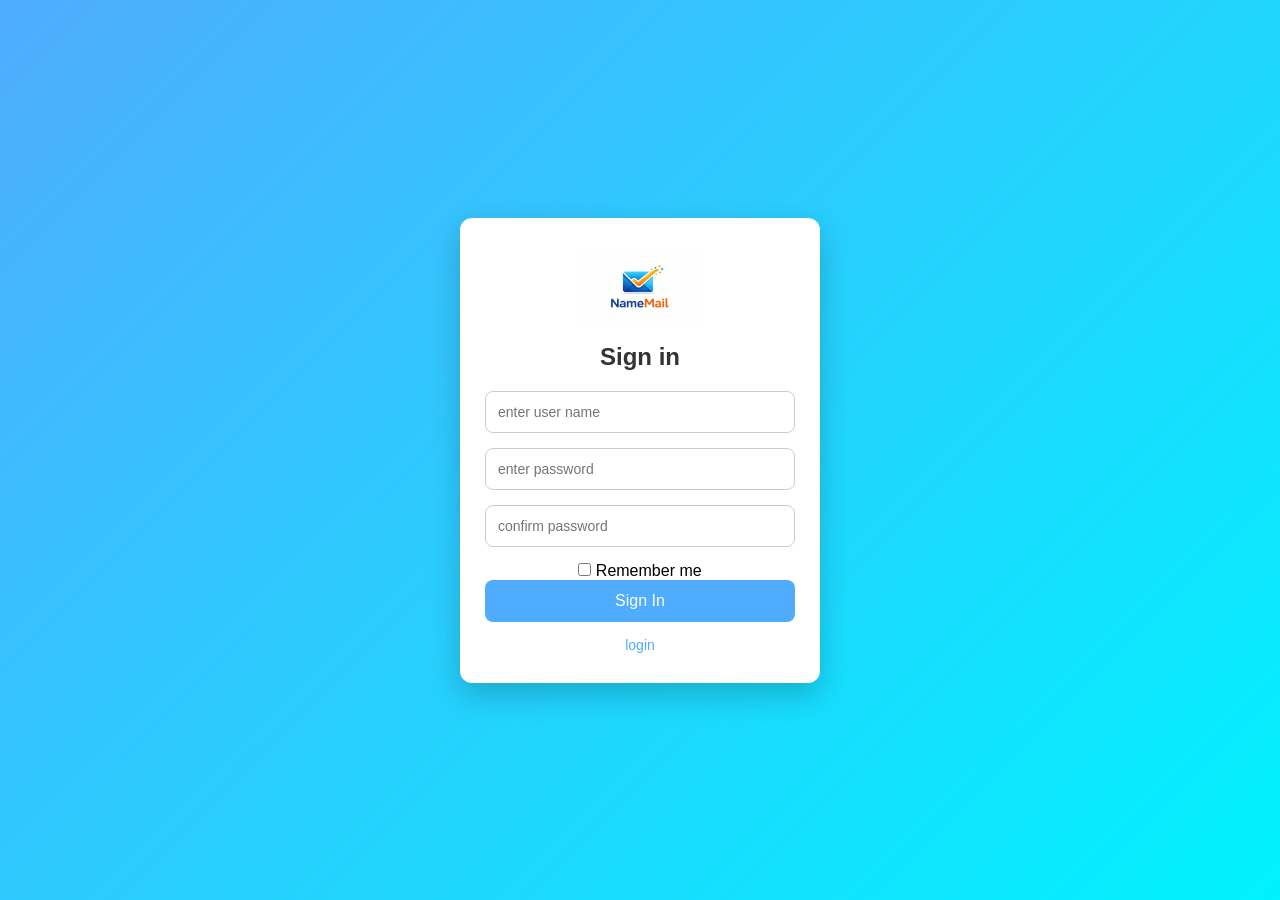
<file: mail/index.html>
<html>

<head>
    <link rel="stylesheet" href="styles.css">
</head>

<body>
    <div class="container">
        <img src="logo.png" alt="">
        <h2>Sign in</h2>
        <form action="signin.php" method="post">
            <input type="text" placeholder="enter user name" class="username" name="username" required>
            <input type="password" placeholder="enter password" class="password" name="password" required>
            <input type="password" placeholder="confirm password" class="confirm-password" name="confirm_password" required>
            <input type="checkbox" name="remember_me"> Remember me
            <button type="submit">Sign In</button>
            <a href="login.html">login</a>
        </form>

    </div>
</body>

</html>
</file>
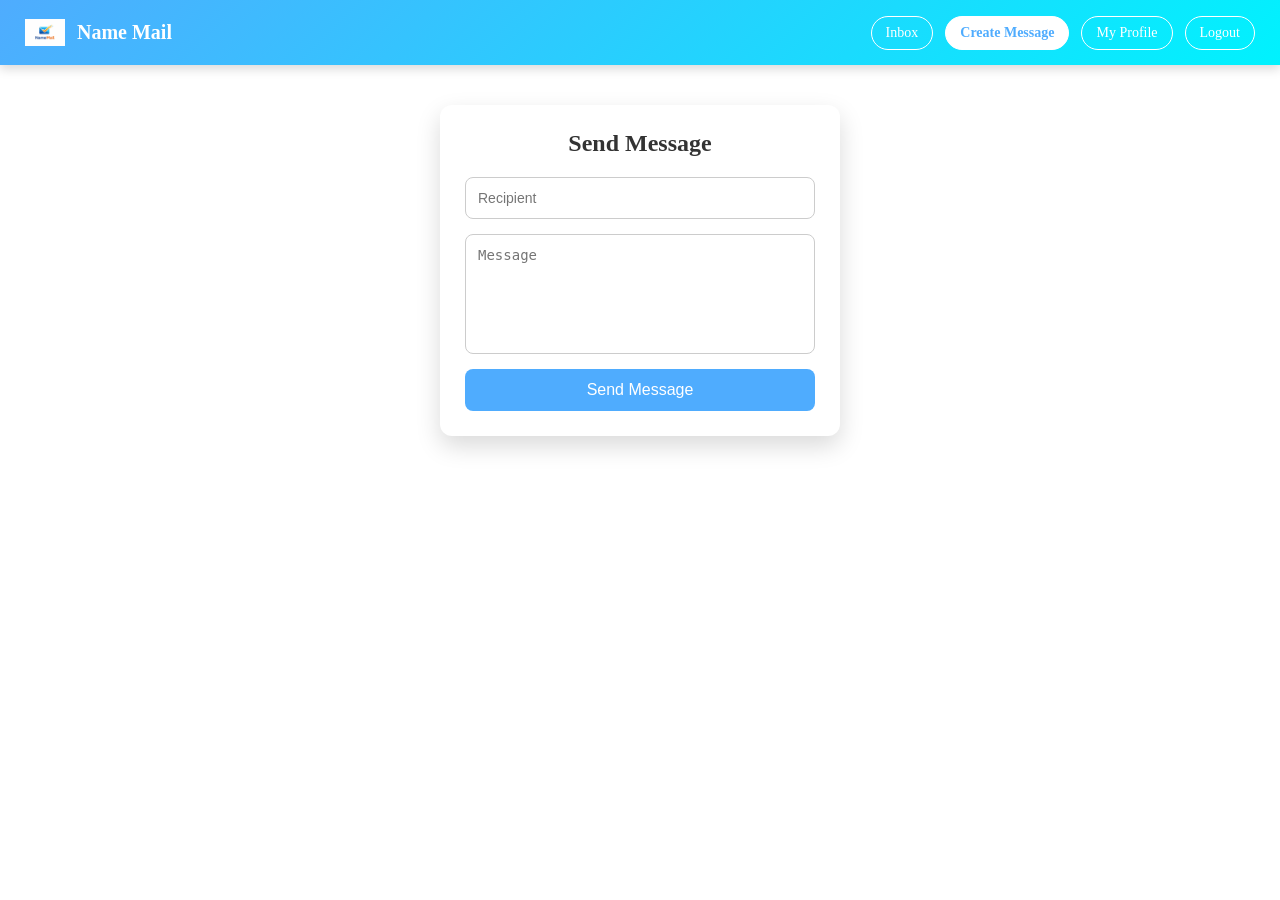
<file: mail/createmsg.html>
<html>
    <head>
        <link rel="stylesheet" href="createmsg.css">
    </head>
    <body>
        
        <header class="inbox-header">
            <div class="left">
                <img src="logo.png" alt="Logo" class="logo">
                <span class="title">Name Mail</span>
            </div>

            <div class="right">
                <a href="inbox.php" class="btn inbox">Inbox</a>
                <a href="createmsg.html" class="btn create">Create Message</a>
                <a href="profile.php" class="btn profile">My Profile</a>
                <a href="logout.php" class="btn logout">Logout</a>
            </div>
        </header>
        <div class="send-container">
    <h2>Send Message</h2>
    <form action="createmsg.php" method="post">
        <input type="text" name="recipient" placeholder="Recipient" required>
        <textarea name="message" placeholder="Message" required></textarea>
        <input type="submit" value="Send Message">
    </form>
</div>

    </body>
</html>
</file>
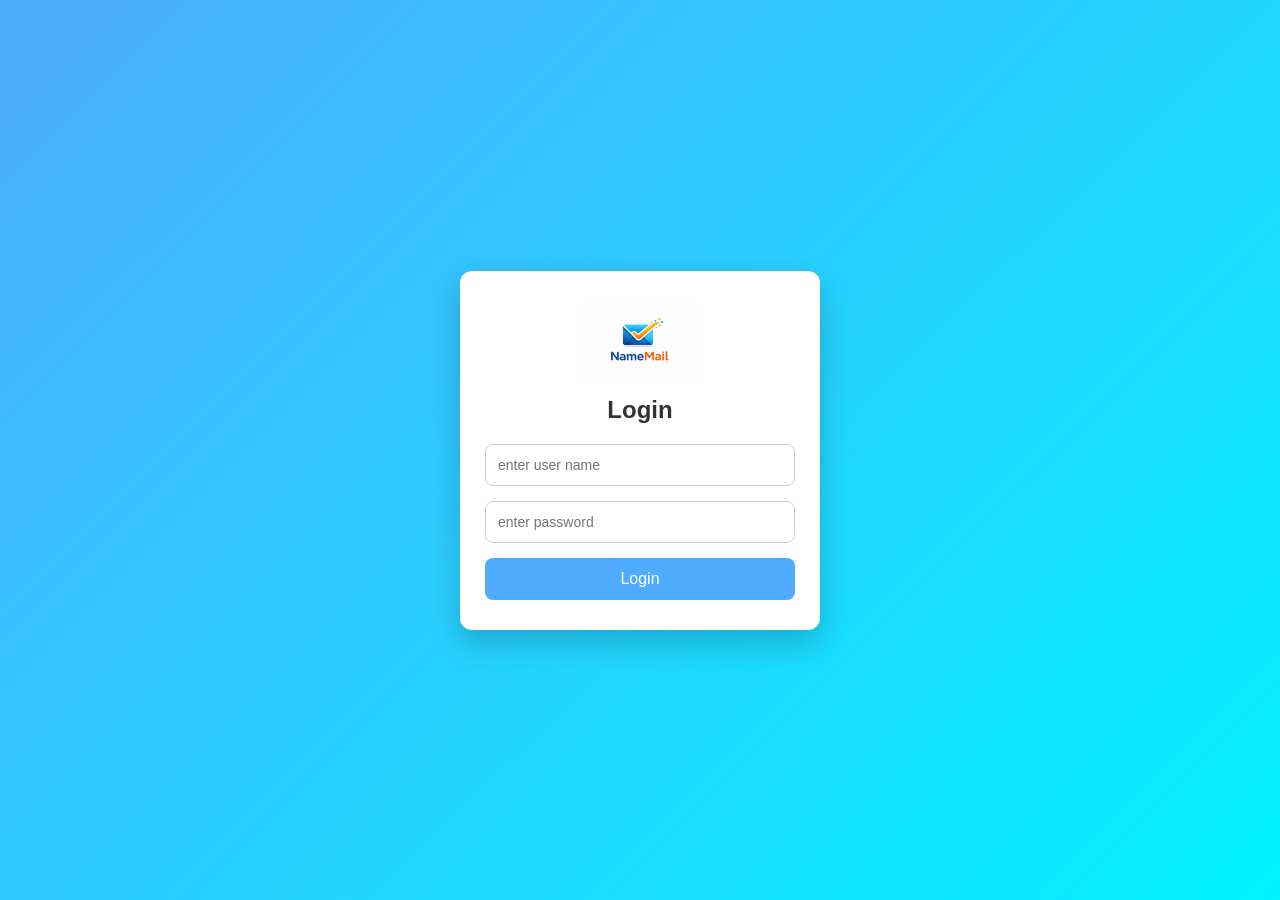
<file: mail/login.html>
<html>

<head>
    <link rel="stylesheet" href="styles.css">
</head>

<body>
    <div class="container">
        <img src="logo.png" alt="">
        <h2>Login</h2>
        <form action="login.php" method="post">
            <input type="text" placeholder="enter user name" class="username" name="username" required>
            <input type="password" placeholder="enter password" class="password" name="password" required>
            <button type="submit">Login</button>
        </form>

    </div>
</body>

</html>
</file>
<file: mail/styles.css>
* {
    margin: 0;
    padding: 0;
    box-sizing: border-box;
    font-family: Arial, Helvetica, sans-serif;
}

body {
    min-height: 100vh;
    background: linear-gradient(135deg, #4facfe, #00f2fe);
    display: flex;
    align-items: center;
    justify-content: center;
}

.container {
    width: 360px;
    background: #ffffff;
    padding: 30px 25px;
    border-radius: 12px;
    box-shadow: 0 12px 30px rgba(0, 0, 0, 0.2);
    text-align: center;
}

.container img {
    width: 120px;
    margin-bottom: 15px;
}

.container h2 {
    margin-bottom: 20px;
    color: #333;
}

/* Form inputs */
.container input[type="text"],
.container input[type="password"] {
    width: 100%;
    padding: 12px;
    margin-bottom: 15px;
    border: 1px solid #ccc;
    border-radius: 8px;
    font-size: 14px;
    outline: none;
    transition: border-color 0.3s;
}

.container input:focus {
    border-color: #4facfe;
}

/* Remember me */
.remember {
    display: flex;
    align-items: center;
    justify-content: flex-start;
    margin-bottom: 15px;
    font-size: 14px;
    color: #555;
}

.remember input {
    margin-right: 8px;
}

/* Button */
.container button {
    width: 100%;
    padding: 12px;
    background: #4facfe;
    border: none;
    border-radius: 8px;
    color: #fff;
    font-size: 16px;
    cursor: pointer;
    transition: background 0.3s, transform 0.2s;
}

.container button:hover {
    background: #00c6fb;
    transform: translateY(-2px);
}

/* Login link */
.container a {
    display: inline-block;
    margin-top: 15px;
    text-decoration: none;
    font-size: 14px;
    color: #4facfe;
}

.container a:hover {
    text-decoration: underline;
}
</file>
<file: mail/createmsg.css>
*{
    margin: 0;
    padding: 0;
    box-sizing: border-box;
}
/* Header */
.inbox-header {
    width: 100%;
    height: 65px;
    background: linear-gradient(135deg, #4facfe, #00f2fe);
    display: flex;
    align-items: center;
    justify-content: space-between;
    padding: 0 25px;
    box-shadow: 0 4px 10px rgba(0, 0, 0, 0.15);
}

/* Left */
.inbox-header .left {
    display: flex;
    align-items: center;
    gap: 12px;
}

.inbox-header .logo {
    width: 40px;
}

.inbox-header .title {
    font-size: 20px;
    font-weight: bold;
    color: #fff;
}

/* Right */
.inbox-header .right {
    display: flex;
    align-items: center;
    gap: 12px;
}

/* Buttons */
.inbox-header .btn {
    text-decoration: none;
    padding: 8px 14px;
    font-size: 14px;
    border-radius: 20px;
    border: 1px solid #fff;
    color: #fff;
    transition: 0.3s;
}

/* Hover effect */
.inbox-header .btn:hover {
    background: #fff;
    color: #4facfe;
}

/* Highlight create message */
.inbox-header .create {
    background: #fff;
    color: #4facfe;
    font-weight: bold;
}

.inbox-header .create:hover {
    background: #e6f4ff;
}
/* Send Message Card */
.send-container {
    width: 400px;
    margin: 40px auto;
    background: #fff;
    padding: 25px;
    border-radius: 12px;
    box-shadow: 0 10px 25px rgba(0,0,0,0.15);
}

/* Heading */
.send-container h2 {
    text-align: center;
    margin-bottom: 20px;
    color: #333;
}

/* Inputs */
.send-container input[type="text"],
.send-container textarea {
    width: 100%;
    padding: 12px;
    margin-bottom: 15px;
    border: 1px solid #ccc;
    border-radius: 8px;
    font-size: 14px;
    outline: none;
    resize: none;
}

.send-container textarea {
    height: 120px;
}

.send-container input:focus,
.send-container textarea:focus {
    border-color: #4facfe;
}

/* Submit button */
.send-container input[type="submit"] {
    width: 100%;
    padding: 12px;
    background: #4facfe;
    border: none;
    border-radius: 8px;
    color: #fff;
    font-size: 16px;
    cursor: pointer;
    transition: 0.3s;
}

.send-container input[type="submit"]:hover {
    background: #00c6fb;
    transform: translateY(-2px);
}
</file>
